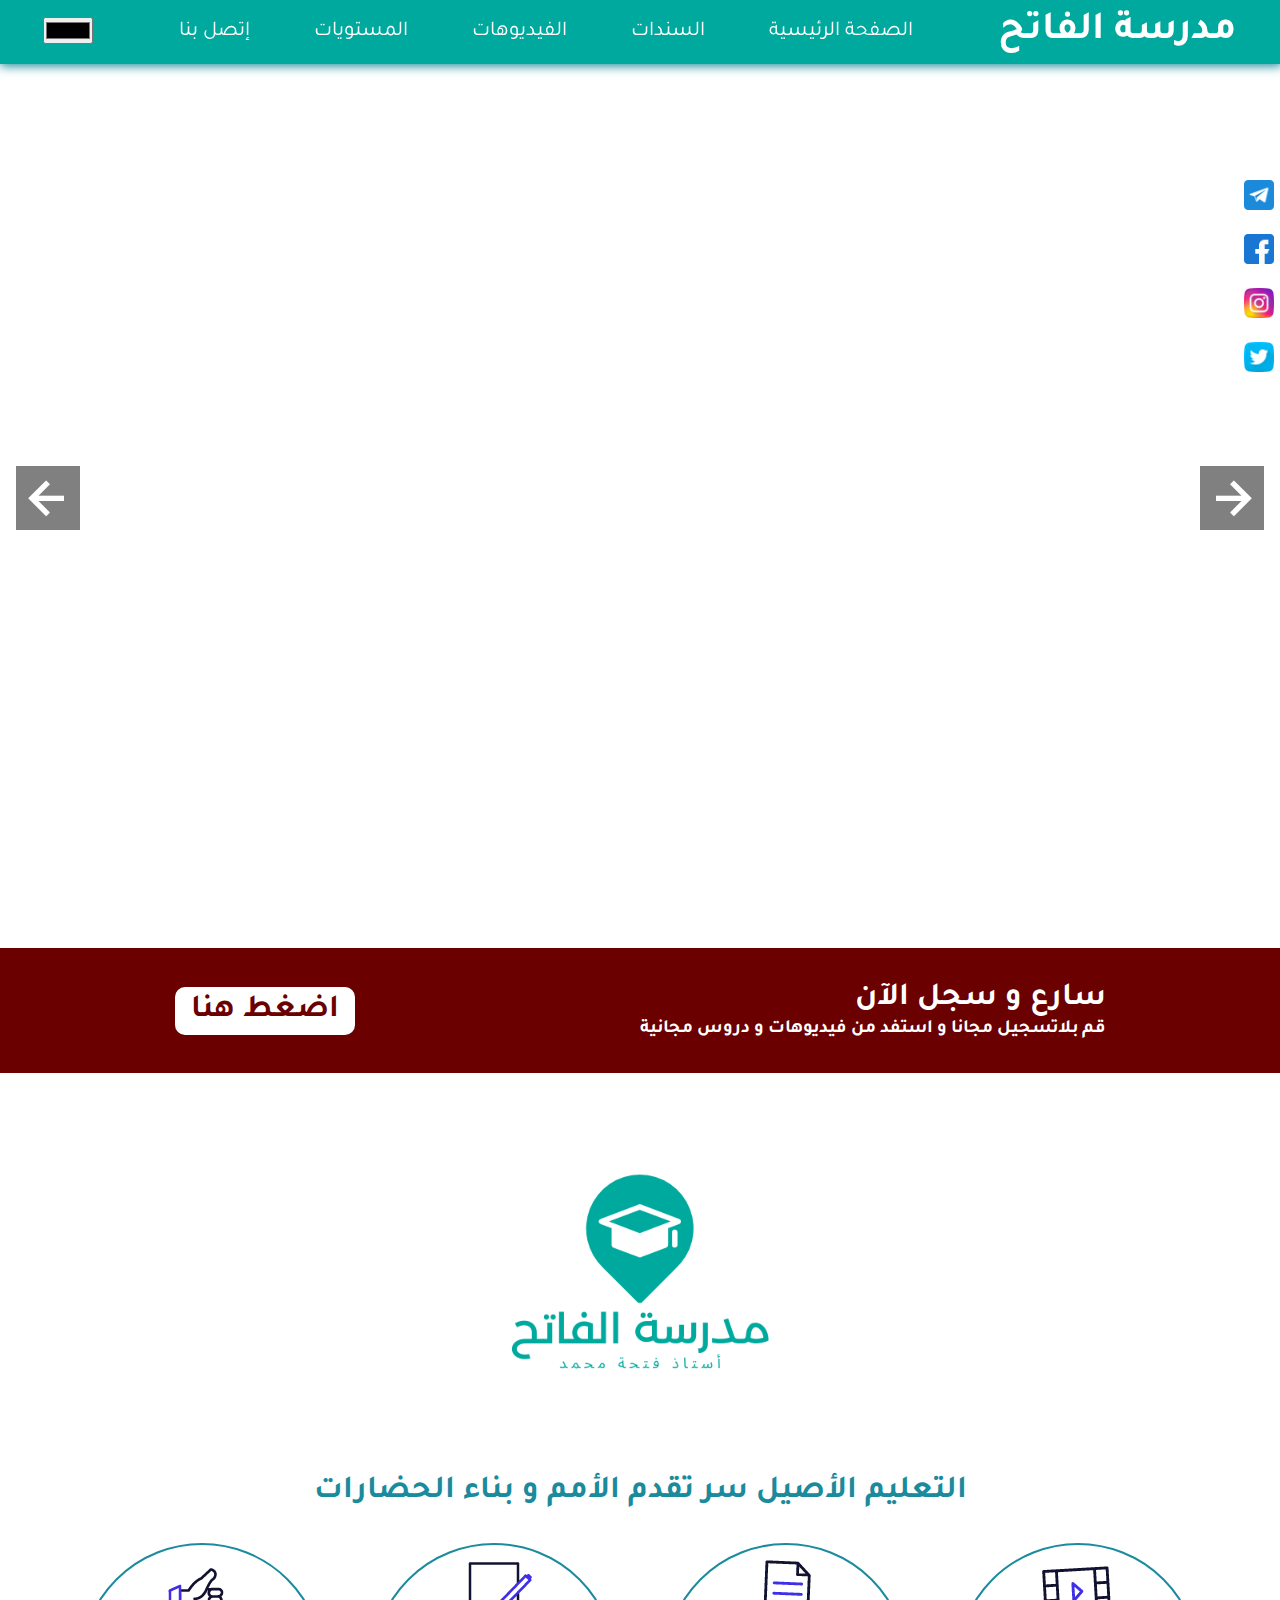
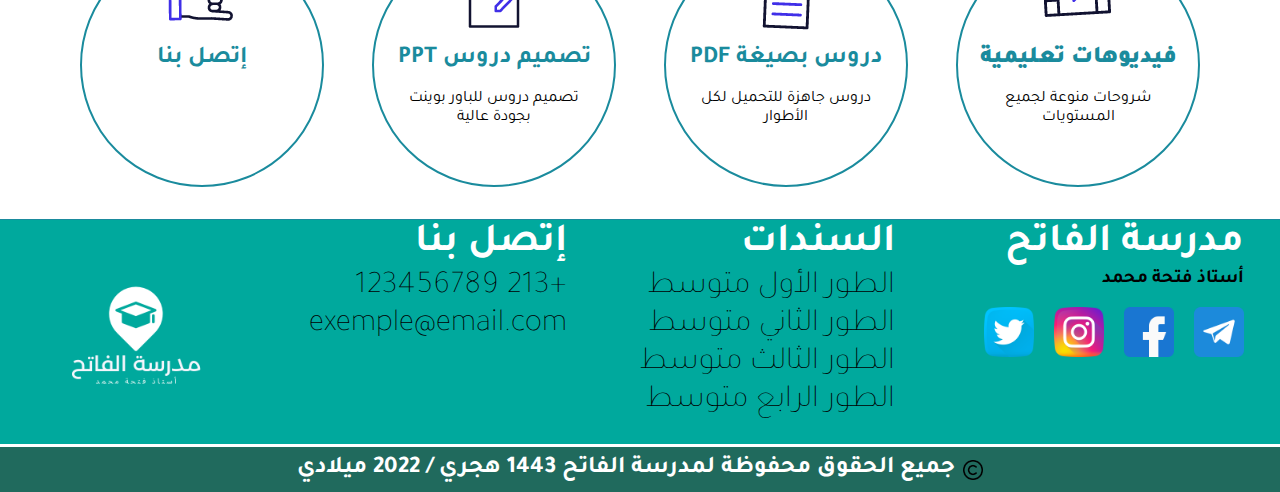
<file: index.html>
<!DOCTYPE html>
<html lang="en">
<head>
    <meta charset="UTF-8">
    <meta http-equiv="X-UA-Compatible" content="IE=edge">
    <meta name="viewport" content="width=device-width, initial-scale=1.0">
    <link rel="stylesheet" href="./css/style.css">
    <link href='https://unpkg.com/boxicons@2.0.9/css/boxicons.min.css' rel='stylesheet'>
    <link rel="stylesheet" href="https://fonts.googleapis.com/css2?family=Anton&display=swap">
    <script src="https://ajax.googleapis.com/ajax/libs/jquery/3.5.1/jquery.min.js"></script>
    <link rel="preconnect" href="https://fonts.googleapis.com">
<link rel="preconnect" href="https://fonts.gstatic.com" crossorigin>
<link href="https://fonts.googleapis.com/css2?family=Cairo:wght@300&display=swap" rel="stylesheet">
<link rel="preconnect" href="https://fonts.googleapis.com">
<link rel="preconnect" href="https://fonts.gstatic.com" crossorigin>
<link href="https://fonts.googleapis.com/css2?family=Tajawal:wght@500&display=swap" rel="stylesheet">
    <title>مدرسة الفاتح</title>
    <link rel="icon" href="./images/41884.jpg">
</head>
<body>
    <header>
        <div class="nav">
            <div class="logo">
                <a href="#">مدرسة الفاتح</a>
        </div>
        <div class="nav-bar">
            <ul>
                <li><a href="#home">الصفحة الرئيسية</a></li>
                <li><a href="#" class="sanadat-btn">السندات</a></li>
                <li><a href="./video page/video.html">الفيديوهات</a></li>
                <li><a href="#">المستويات</a></li>
                <li><a href="#contact" class="contact">إتصل بنا</a></li>
            </ul>
        </div>
        <div class="change-clr">
            <input type="color" id="color-range">
        </div>
        <div class="menu">
            <i class='bx bx-menu'></i>
        </div>
        
    </header>
    <section class="scroll">
        <i class='bx bx-right-arrow-alt' ></i>
        <i class='bx bx-left-arrow-alt'></i>
    </section>
    <div class="under-scroll">
        <div>
        <h1>سارع و سجل الآن</h1>
        <h3>قم بلاتسجيل مجانا و استفد من فيديوهات و دروس مجانية</h3>
    </div>
    <div>
        <a href="#">اضغط هنا</a>
    </div>
    </div>
    <section id="home" class="home">
        <div class="home-up">
            <img src="./images/مدرسة الفاتح (2).png" alt="">
            <h2>التعليم الأصيل سر تقدم الأمم و بناء الحضارات</h2>
        </div>
        <div class="home-down">
            <div class="service">
                <img src="./images/62-film-outline.gif" alt="">
                <h2 > <a href="./video page/video.html">فيديوهات تعليمية</a></h2>
                <h4>شروحات منوعة لجميع المستويات </h4>
            </div>
            <div class="service">
                <img src="./images/56-document-outline.gif" alt="">
                <h2 class="sanadat-btn">دروس بصيغة PDF</h2>
                <h4>دروس جاهزة للتحميل لكل الأطوار</h4>
            </div>
            <div class="service">
                <img src="./images/245-edit-document-outline.gif" alt="">
                <h2>تصميم دروس PPT</h2>
                <h4>تصميم دروس للباور بوينت بجودة عالية</h4>
            </div>
            <div class="service">
                <img src="./images/1676-telephone-call-hand-outline.gif" alt="">
                <h2 class="contact-us-btn">إتصل بنا</h2>
            </div>
        </div>
    </section>
    <div class="links">
        <a href="#"><img src="./images/telegram.png" alt=""></a>
        <a href="#"><img src="./images/facebook.png" alt=""></a>
        <a href="#"><img src="./images/instagram.png" alt=""></a>
        <a href="#"><img src="./images/twitter.png" alt=""></a>
    </div>
    <footer id="contact">
        <div class="title">
            <h1>مدرسة الفاتح</h1>
            <h3>أستاذ فتحة محمد</h3>
            <div class="footer-links">
                <a href="#"><img src="./images/telegram.png" alt=""></a>
                <a href="#"><img src="./images/facebook.png" alt=""></a>
                <a href="#"><img src="./images/instagram.png" alt=""></a>
                <a href="#"><img src="./images/twitter.png" alt=""></a>
            </div>
        </div>
        <div class="sanadat">
            <h1>السندات</h1>
            <ul>
                <li><a href="#">الطور الأول متوسط</a></li>
                <li><a href="#">الطور  الثاني متوسط</a></li>
                <li><a href="#">الطور الثالث متوسط</a></li>
                <li><a href="#">الطور الرابع متوسط</a></li>
            </ul>
        </div>
        <div class="information">
            <h1>إتصل بنا </h1>
            <ul>
                <li>+213 123456789</li>
                <li>exemple@email.com</li>
            </ul>
        </div>
        <div class="logo">
            <img src="./images/مدرسة الفاتح.png" alt="">
        </div>
    </footer>
    <div class="copy-right">
        <img src="./images/copyright.png" alt="">
        <h2>جميع الحقوق محفوظة لمدرسة الفاتح 1443 هجري / 2022 ميلادي</h2>
    </div>
    <div class="contactus-page">
        <div class="close">
            <i class='bx bx-x'></i>
        </div>
        <div class="contact-infos">
            
                <h1>التواصل معنا</h1>
                <div class="contact-inf">
                   
                    <h2>Facebook : exemple 1</h2>
                    <img src="./images/facebook.png" alt="">
                </div>
                <div class="contact-inf">
                    
                    <h2>Facebook : exemple 1</h2>
                    <img src="./images/instagram.png" alt="">
                </div>
                <div class="contact-inf">
                   
                    <h2>Facebook : exemple 1</h2>
                    <img src="./images/telegram.png" alt="">
                </div>
        </div>
    </div>
    <div class="sanadat-page">
        <div class="close">
            <i class='bx bx-x'></i>
        </div>
        <div class="sanadat-infos">
            
            <h1>السندات</h1>
            <div class="sanadat-inf">
               <div class="dirasa">
                <i class='bx bxs-graduation'></i>
                <h2 class="first">السنة الأولى من التعليم المتوسط</h2>
                
            </div>
                <div class="first-year documents">
                    <div class="histoire mod">
                        <i class='bx bxs-graduation'></i>
                        <h1 class="title" > <a href="./files pages/his 1.html">مادة التاريخ</a> </h1>
                       
                    </div>
                    <div class="geo mod">
                        <i class='bx bxs-graduation'></i>
                        <h1 class="title"> <a href="./files pages/geo 1.html">مادة الجغرافيا</a> </h1>
                        
                    </div>
                    <div class="civile mod">
                        <i class='bx bxs-graduation'></i>
                        <h1 class="title"> <a href="./files pages/civile 1.html">مادة تربية مدنية</a></h1>
                        
                    </div>
                </div>
            </div>
            <div class="sanadat-inf">
                <div class="dirasa">
                    <i class='bx bxs-graduation'></i>
                <h2 class="second">السنة الثانية من التعليم المتوسط</h2>
                   
            </div>
                <div class="second-year documents">
                    <div class="histoire mod">
                        <i class='bx bxs-graduation'></i>
                        <h1 class="title" > <a href="./files pages/his 2.html">مادة التاريخ</a> </h1>
                       
                    </div>
                    <div class="geo mod">
                        <i class='bx bxs-graduation'></i>
                        <h1 class="title"> <a href="./files pages/geo 2.html">مادة الجغرافيا</a> </h1>
                        
                    </div>
                    <div class="civile mod">
                        <i class='bx bxs-graduation'></i>
                        <h1 class="title"> <a href="./files pages/civile 2.html">مادة تربية مدنية</a></h1>
                        
                    </div>
                </div>
            </div>
            <div class="sanadat-inf">
               <div class="dirasa">
                <i class='bx bxs-graduation'></i>
                <h2 class="third">السنة الثالثة من التعليم المتوسط </h2>
                
            </div>
                <div class="third-year documents">
                    <div class="histoire mod">
                        <i class='bx bxs-graduation'></i>
                        <h1 class="title" > <a href="./files pages/his 3.html">مادة التاريخ</a> </h1>
                       
                    </div>
                    <div class="geo mod">
                        <i class='bx bxs-graduation'></i>
                        <h1 class="title"> <a href="./files pages/geo 3.html">مادة الجغرافيا</a> </h1>
                        
                    </div>
                    <div class="civile mod">
                        <i class='bx bxs-graduation'></i>
                        <h1 class="title"> <a href="./files pages/civile 3.html">مادة تربية مدنية</a></h1>
                        
                    </div>
                </div>
            </div>
            <div class="sanadat-inf">
               <div class="dirasa">
                <i class='bx bxs-graduation'></i>
                <h2 class="fourth"> السنة الرابعة من التعليم المتوسط </h2>
                
            </div>
                <div class="fourth-year documents">
                    <div class="histoire mod">
                        <i class='bx bxs-graduation'></i>
                        <h1 class="title" > <a href="./files pages/his 4.html">مادة التاريخ</a> </h1>
                       
                    </div>
                    <div class="geo mod">
                        <i class='bx bxs-graduation'></i>
                        <h1 class="title"> <a href="./files pages/geo 4.html">مادة الجغرافيا</a> </h1>
                        
                    </div>
                    <div class="civile mod">
                        <i class='bx bxs-graduation'></i>
                        <h1 class="title"> <a href="./files pages/civile 4.html">مادة تربية مدنية</a></h1>
                        
                    </div>
                </div>
            </div>
           
    </div>
    </div>
    <script src="./js/js.js"></script>
</body>
</html>
</file>
<file: css/style.css>
*{
    margin: 0;
    padding: 0;
    font-family: 'Tajawal', sans-serif;
    direction: rtl;
}
:root{
    --first : #00a99d;
    --fifth : #1A8B9D;
    --second : #6A0000;
    --third: white;
    --fourth : white;
}

body{
    background: var(--third);
}
a{
    text-decoration: none;
}
li{
    list-style: none;
}
header{
    position: fixed;
    top: 0;
    left: 0;
    width: 100%;
    background: var(--first);
    box-shadow: 1px 1px 10px 1px var(--fifth);
}
.nav{
    display: flex;
    align-items: center;
    justify-content: space-around;
    height: 4rem;
}
.nav-bar ul{
    display: flex;
    justify-content: space-around;
    gap: 4rem;
}
.logo a{
    color: var(--fourth);
    font-size: 2.5rem;
    font-weight: bolder;
}
.nav-bar a{
    color: var(--fourth);
    font-size: 1.3rem;
    padding-bottom: .2rem;
}
.nav-bar a:hover{
    border-bottom: 2px solid var(--third);
}
.scroll{
    
    
    height: 100vh;
    margin-top: 3rem;
    display: flex;
    justify-content: space-between;
    align-items: center;
    padding: 0 1rem;
}

.scroll i{
    color: white;
    font-size: 4rem;
    background: grey;
    cursor: pointer;
}
.bg0{
    background: url(../images/happy-teacher-with-students-background.jpg);
    background-size: cover;
    background-position: center;
}
.bg1{
    background: url(../images/little-girls-doing-online-school-together-at-home.jpg);
    background-size: cover;
    background-position: center;
}
.bg2{
    background: url(../images/young-colleagues-studying-together-for-college-exam.jpg);
    background-size: cover;
    background-position: center;
}
.home-up{
    display: flex;
    justify-content: center;
    flex-direction: column;
    align-items: center;
    gap: 0;
    margin-bottom: 2rem;
}
.home-up h2{
    color: var(--fifth);
    font-size: 2rem;
}
.home-up img{
    width: 400px;
}
.home-down{
    display: flex;
    justify-content: center;
    align-items: center;
    gap: 3rem;
    margin-bottom: 2rem;
}
.service{
    border: 2px solid var(--fifth);
    border-radius: 100%;
    height: 15rem;
    width: 15rem;
    display: flex;
    flex-direction: column;
    
    align-items: center;
}
.service img{
    width: 100px;
}
.service h2, .service a{
    color: var(--fifth);
    font-weight: bolder;
    font-size: 1.5rem;
}
.service h4{
    padding: 0 2rem;
    font-size: 1rem;
    font-weight: 400;
    text-align: center;
    margin-top: 1rem;
}
.links{
    display: flex;
    flex-direction: column;
    position: fixed;
    right: .5%;
    top: 20%;
    gap: 1rem;
}
.links img{
    width: 30px;
    cursor: pointer;
}
footer{
    display: flex;
    justify-content: space-around;
    border-top: 1px solid var(--fifth);
    background: #1597E5;
    background: var(--first);
}

footer img{
    width: 200px;
    margin-top: 1rem;
}
footer h1{
    font-size: 2.5rem;
    color: var(--third);
}
footer a, footer li{
    font-weight: 100;
    font-size: 2rem;
    color: black;
}
footer a:hover{
    border-bottom: 1px solid var(--third);
}
.footer-links img{
    width: 50px;
    margin-left: 1rem;
}
.menu{
    display: none;
}
.copy-right img{
    width: 20px;
}
.copy-right{
    display: flex;
    justify-content: center;
    align-items: center;
    margin-top: .2rem;
    gap: .5rem;
    background: #206A5D;
    padding: .5rem 1rem;
}
.copy-right h2{
    color: white;
}
html{
    scroll-behavior: smooth;
}
.contactus-page{
    position: fixed;
    width: 100vw;
    height: 100vh;
    background: var(--fourth);
    transition: .5s ease-in-out;
    top: -500%;
    
}
.show-contact-page{
    top: 0;
    
}
.delete-overflow{
    overflow: hidden;
}
.contact-infos {
    display: flex;
    justify-content: center;
    align-items: center;
    flex-direction: column;
}

.contact-inf{
    height: 3rem;
    width: 20rem;
    background: var(--second);
    display: flex;
    margin-bottom: 2rem;
    justify-content: center;
    align-items: center;
    border-radius: 10px;
}
.contact-inf img{
    width: 20px;
    margin-right: 1rem;
}
.contact-inf h2{
    color: var(--fourth);
    font-size: 1rem;
}
.contact-infos h1{
    text-align: center;
    margin-bottom: 2rem;
}
.contactus-page .close i{
    position: relative;
    top: 7%;
    left: -90%;
    font-size: 5rem;
    color: var(--second);
    cursor: pointer;
}
.sanadat-page .close i{
    position: relative;
    top: 5%;
    left: -90%;
    font-size: 5rem;
    color: var(--fifth);
    cursor: pointer;
}

.service h2{
    cursor: pointer;
}
.sanadat-page{
    background: var(--fourth);
    position: fixed;
    top: -500%;
    left: 0;
    width: 100%;
    height: 100%;
    transition: .5s ease-in-out;
    
}
.show-sanadat-page{
    top: 0;
}

.sanadat-infos{
    display: flex;
    position: relative;
    top: -10%;
    flex-direction: column;
    align-items: center;
}
.sanadat-infos h1{
    font-size: 4rem;
    margin-bottom: 1rem;
    font-weight: bolder;
}
.documents a{
    font-size: 2.5rem;
    background: var(--second);
   padding: .4rem 3rem;
    color: white;
    
    display: flex;
    justify-content: center;
    align-items: center;
    cursor: pointer;
}

.documents{
    position: relative;
    display: none;
    transition: .5s ease-in-out;
   
}
.show-document{
    display: block;
    display: flex;
    justify-content: center;
    align-items: center;
    flex-direction: column;
    gap: .1rem;
}
.dirasa, .mod{
    display: flex;
    
    gap: .2rem;
    margin-bottom: 1rem;
}
.dirasa h2{
    background: var(--fifth);
    padding: 0 1rem;
    color: var(--fourth);
    cursor: pointer;
    font-size: 2rem;
    padding: .2rem 2rem;
}

.dirasa i, .mod i{
    font-size: 2rem;
    background: var(--fifth);
    color: var(--fourth);
    padding: .5rem;
    text-align: center;
}
.mod{
    margin-bottom: .4rem;
}
.mod a {
    width: 20rem;
}
.mod i {
    background: var(--second);
    font-size: 2.5rem;
    padding-bottom: 0;
    height: 3.8rem;
    align-items: center;
    display: flex;
    justify-content: center;
    
}
.les-pdfs{
    margin-bottom: 0rem;
    display: flex;
    flex-direction: column;
    justify-content: center;
    align-items: center;
    gap: 0;
}
.pdf{
    display: flex;
    gap: .2rem;
    
}
.pdf a{
    background: var(--fifth);
    width: 25rem;
    height: 4rem;
    margin-bottom: 1rem;
    display: flex;
    justify-content: center;
    align-items: center;
    color: var(--fourth);
    font-size: 1rem;
    
}
.pdf i{
    background: var(--fifth);
    color: white;
    font-size: 2rem;
    padding: 1rem;
    height: 2rem;
}
.under-scroll{
    display: flex;
    align-items: center;
    justify-content: space-around;
    background: var(--second);
    color: white;
    padding: 2rem;
}
.under-scroll a{
    color: var(--second);
    font-size: 2rem;
    background: white;
    padding: .5rem 1rem;
    margin-top: .5rem;
    border-radius: 10px;
    font-weight: bolder;
}
.les-videos iframe{
    margin-bottom: .7rem;
}
.les-videos{
    margin-top: 7rem;
    display: flex;
    flex-direction: column;
    justify-self: center;
    align-items: center;
    justify-content: center;
}
@media only screen and (max-width: 600px){
    .home-down{
        flex-direction: column;
    }
    footer{
        flex-direction: column;
        align-items: center;
    }
    .nav-bar ul{
        flex-direction: column;
        position: absolute;
        top: 380%;
        left: -128%;
        transform: translate(-50%,-50%);
        background: var(--first);
        width: 35vh;
        align-items: center;
        justify-content: center;
        border-radius: 10px;
        padding-bottom: 2rem;
        transition: .5s ease-in-out;
    }
    .pdf-nav ul{
        top: 213%;
    }
    .nav-bar .show-menu{
        left: 28%;
    }
    .nav-bar a{
        color: white;
    }
    .menu{
        display: block;
        margin-top: 1rem;
    }
    .menu i{
        font-size: 2.5rem;
        color: white;
    }
    .home-up h2{
        padding: 0 1rem;
    }
    footer .title{
        margin-right: 4rem;
    }
    .contactus-page{
        
        transition: 1s ease-in-out;
       position: fixed;
       height: 100rem;
    }
    .show-contact-page{
        top: 00%;
        
    }
    .contactus-page .close i, .sanadat-page .close i{
        left: -80%;
    }
    .sanadat-inf h2{
        padding: 0 1rem;
    }
    .dirasa h2{
        font-size: 1.2rem;
    }
    .documents a{
        font-size: 1.5rem;
    }
    .dirasa i{
        padding: .2rem;
        font-size: 1.2rem;
    }
    .pdf a{
        width: 15rem;
    }
    .scroll{
        background-position: center;
        background-size: cover;
    }
    .under-scroll{
        flex-direction: column;
        gap: 2rem;
    }
    .copy-right h2{
        font-size: .8rem;
    }
    .mod a{
        width: 10rem;
    }
    .mod i{
        padding: .2rem;
        font-size: 1.5rem;
        height: 2.5rem;
       
    }
    .les-videos iframe{
        width: 80%;
        align-items: center;
        justify-content: center;
        
    }
}
</file>
